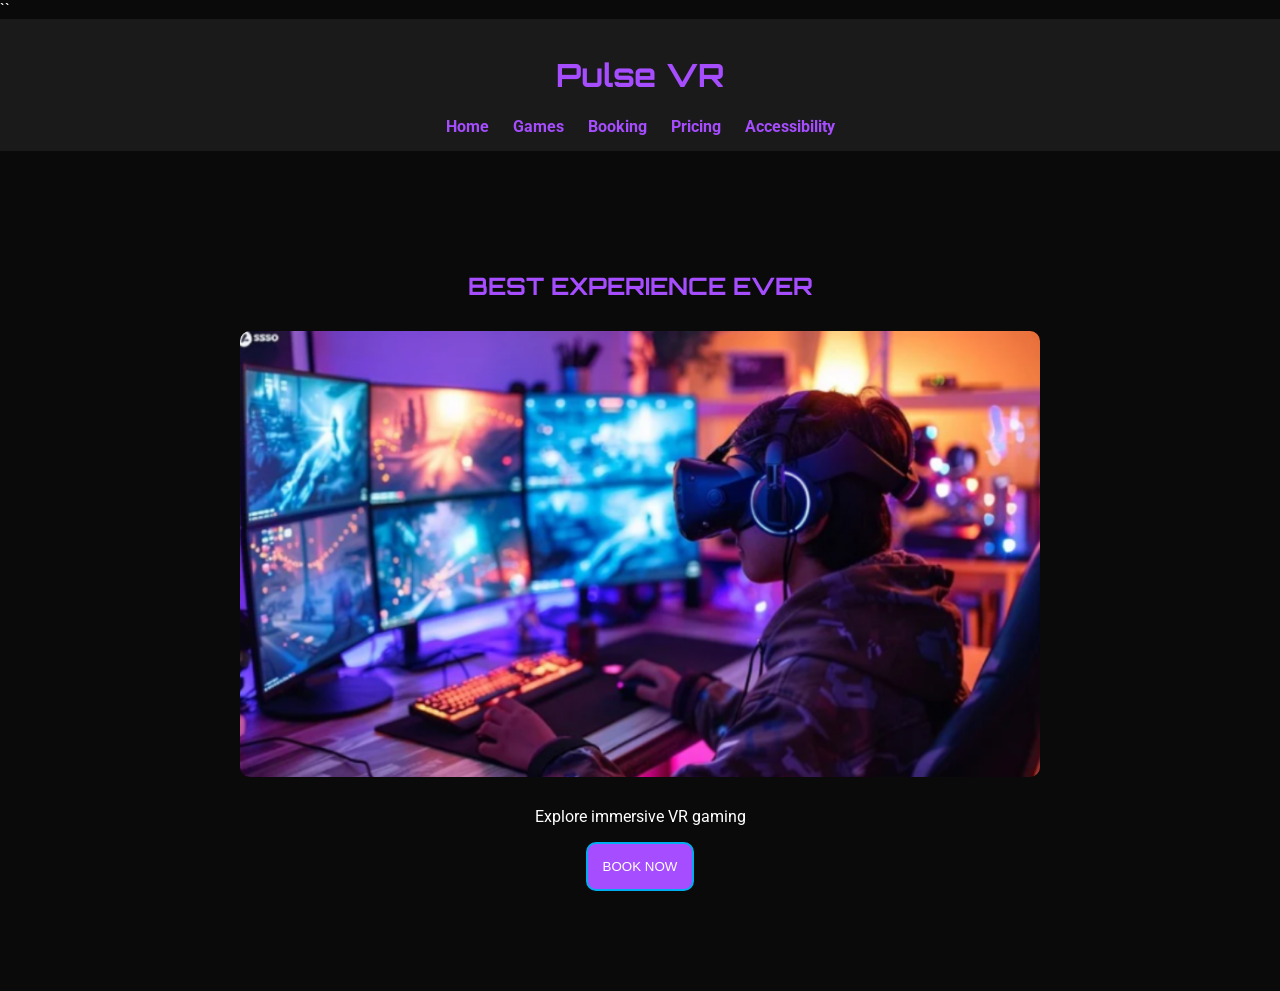
<file: index.html>
<!-- Page title shown in browser tab -->
<!DOCTYPE html>
<html>
<head>
    <title>Pulse VR</title>
<!-- Import Google fonts for styling text -->
    <link href="https://fonts.googleapis.com/css2?family=Orbitron:wght@400;700&family=Roboto:wght@300;400;500&display=swap" rel="stylesheet">
<!-- Link to external CSS file for styling -->
    <link rel="stylesheet" href="style.css">
  <!-- Link to JavaScript file for interactivity -->
``
    <script src="script.js"></script>
</head>

<body>
<!-- Header section with website title and navigation -->
<header>
    <h1>Pulse VR</h1>
<!-- Navigation menu linking to all pages -->
    <nav>
        <a href="index.html">Home</a>
        <a href="games.html">Games</a>
        <a href="booking.html">Booking</a>
        <a href="pricing.html">Pricing</a>
        <a href="accessibility.html">Accessibility</a>
    </nav>
</header>
<!-- Main hero section showing key content -->
<section class="hero">

    <h2>BEST EXPERIENCE EVER</h2>
<!-- Image representing VR experience -->
<img src="vr.jpg" class="hero-image">


    <p>Explore immersive VR gaming</p>
<!-- Button that takes user to booking page -->
    <button onclick="goBooking()">BOOK NOW</button>

</section>

</body>
</html>
</file>
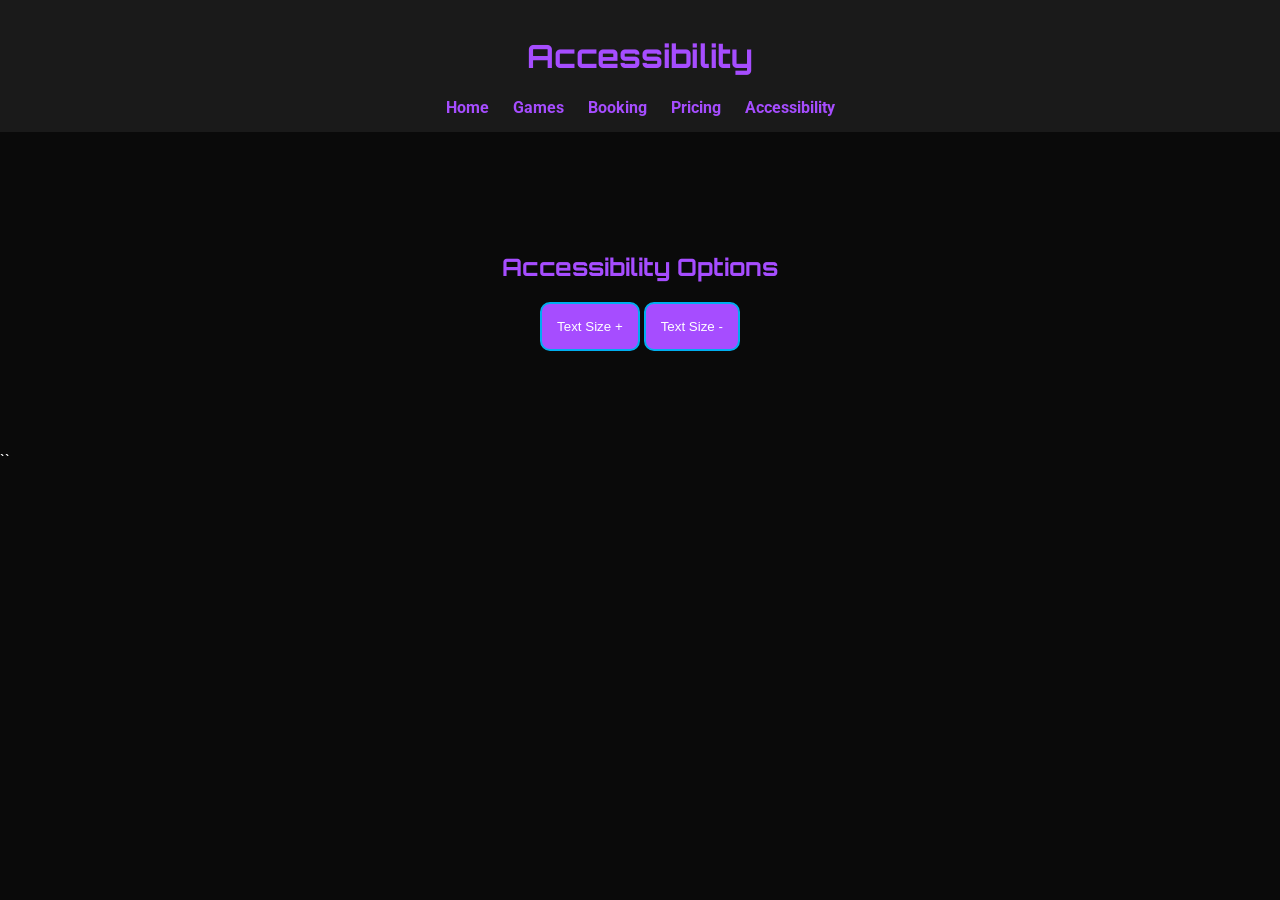
<file: accessibility.html>
<!DOCTYPE html>
<html>
<head>
    <title>Accessibility</title>

    <link href="https://fonts.googleapis.com/css2?family=Orbitron&family=Roboto&display=swap" rel="stylesheet">
    <link rel="stylesheet" href="style.css">
    <script src="script.js"></script>
</head>

<body>

<header>
    <h1>Accessibility</h1>

    <nav>
        <a href="index.html">Home</a>
        <a href="games.html">Games</a>
        <a href="booking.html">Booking</a>
        <a href="pricing.html">Pricing</a>
        <a href="accessibility.html">Accessibility</a>
    </nav>
</header>
<!-- Accessibility section for user controls -->
<section class="hero">

    <h2>Accessibility Options</h2>
<!-- Button to increase text size -->
<!-- Button to decrease text size -->
    <button onclick="increaseText()">Text Size +</button>
    <button onclick="decreaseText()">Text Size -</button>

</section>

</body>
</html>
``
</file>
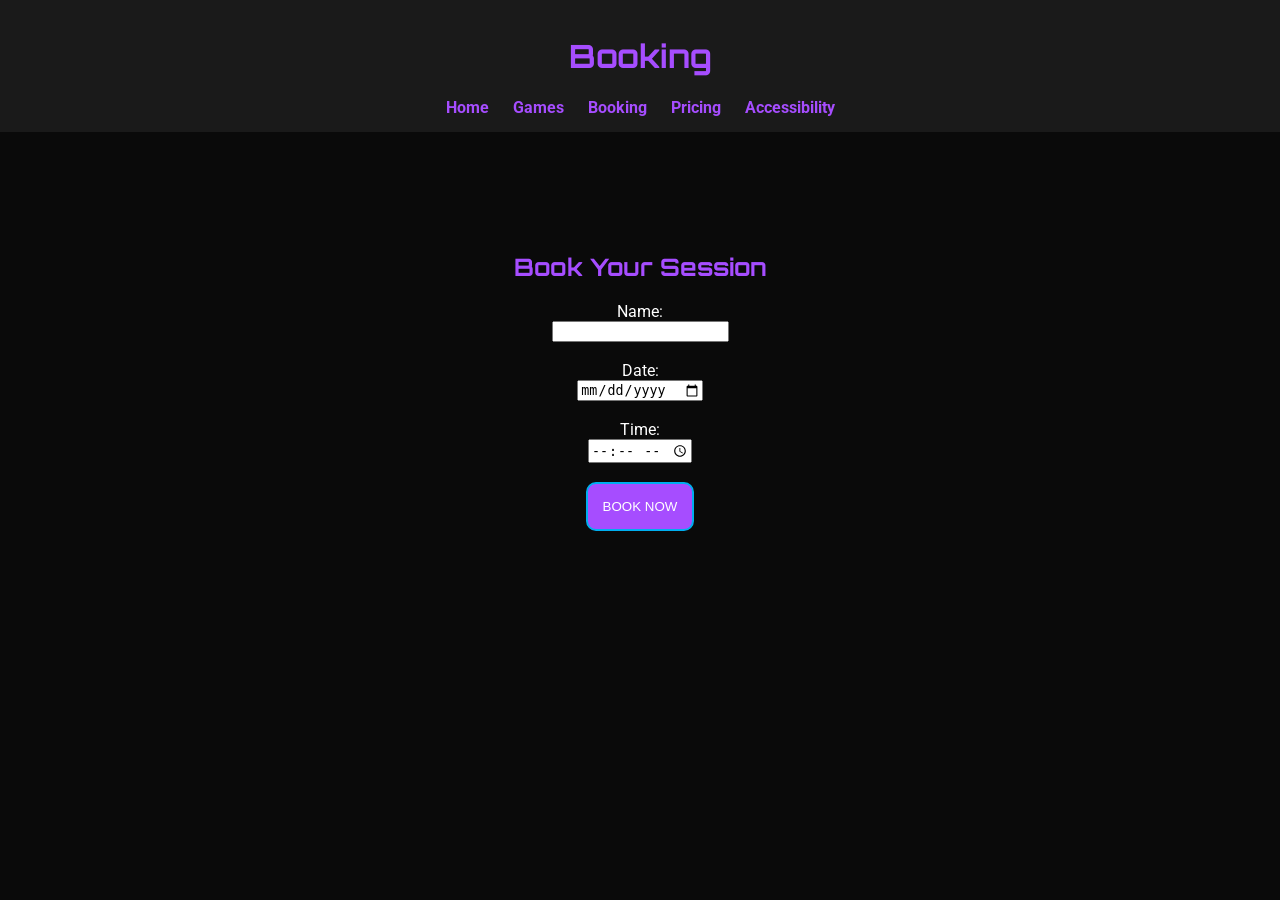
<file: booking.html>
<!DOCTYPE html>
<html>
<head>
    <title>Booking</title>

    <link href="https://fonts.googleapis.com/css2?family=Orbitron&family=Roboto&display=swap" rel="stylesheet">
    <link rel="stylesheet" href="style.css">
    <script src="script.js"></script>
</head>

<body>
<!-- Header section with page title and navigation -->
<header>
    <h1>Booking</h1>
<!-- Navigation menu linking pages -->
    <nav>
        <a href="index.html">Home</a>
        <a href="games.html">Games</a>
        <a href="booking.html">Booking</a>
        <a href="pricing.html">Pricing</a>
        <a href="accessibility.html">Accessibility</a>
    </nav>
</header>

<section class="hero">

    <h2>Book Your Session</h2>
<!-- Booking form section -->
    <label>Name:</label><br>
    <!-- Input field for user name -->
    <input type="text" id="name"><br><br>

    <label>Date:</label><br>
    <!-- Input field for selecting date -->
    
    <input type="date"><br><br>

    <label>Time:</label><br>
    <!-- Input field for selecting time -->
    <input type="time"><br><br>
<!-- Button to submit booking and trigger validation -->
    <button onclick="validateForm()">BOOK NOW</button>

</section>

</body>
</html>
</file>
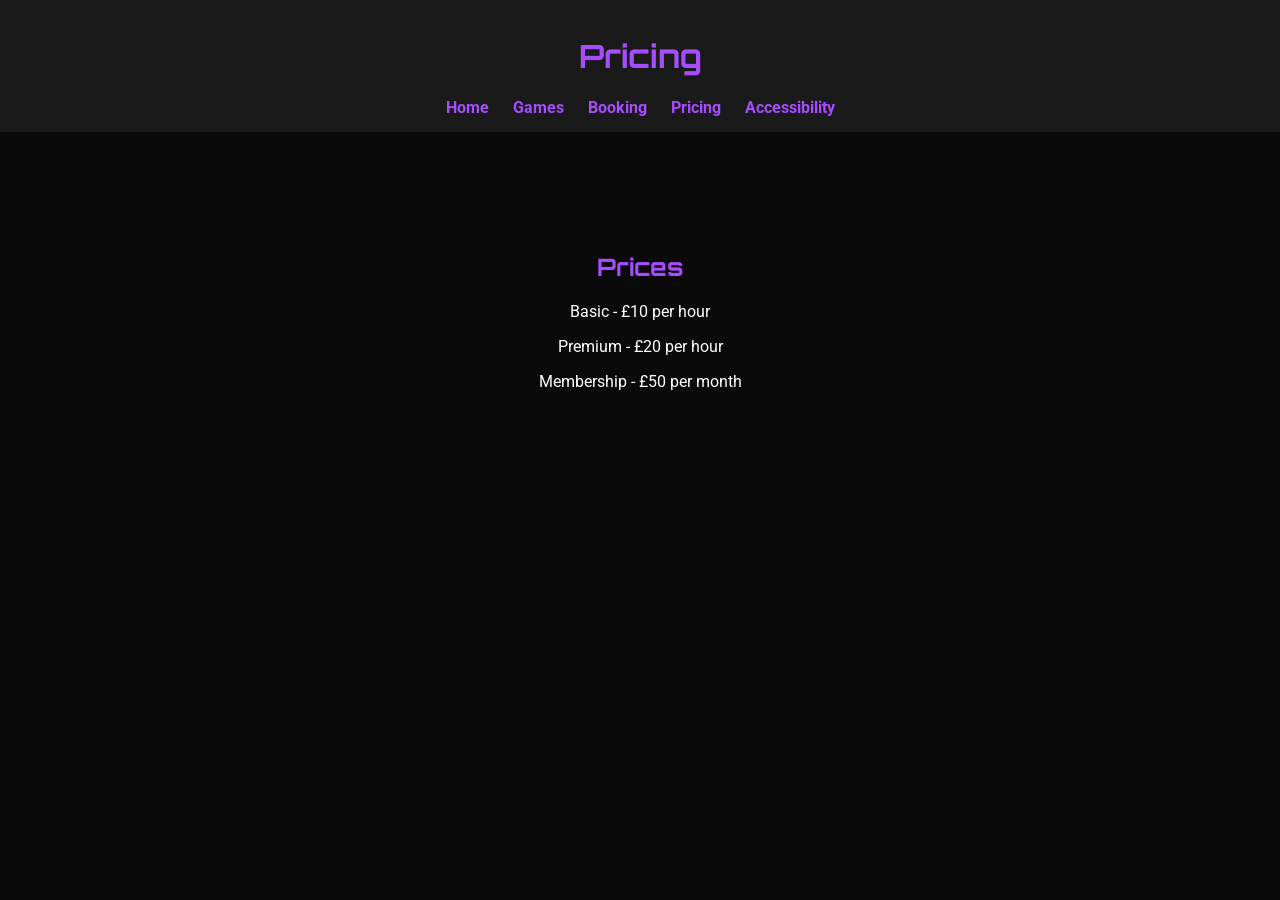
<file: pricing.html>
<!DOCTYPE html>
<html>
<head>
    <title>Pricing</title>

    <link href="https://fonts.googleapis.com/css2?family=Orbitron&family=Roboto&display=swap" rel="stylesheet">
    <link rel="stylesheet" href="style.css">
</head>

<body>

<header>
    <h1>Pricing</h1>

    <nav>
        <a href="index.html">Home</a>
        <a href="games.html">Games</a>
        <a href="booking.html">Booking</a>
        <a href="pricing.html">Pricing</a>
        <a href="accessibility.html">Accessibility</a>
    </nav>
</header>
<!-- Section showing pricing options -->
<section class="hero">
    <h2>Prices</h2>
<!-- Display of different pricing options -->
    <p>Basic - £10 per hour</p>
    <p>Premium - £20 per hour</p>
    <p>Membership - £50 per month</p>
</section>

</body>
</html>
</file>
<file: style.css>
/* Main page styling */
body {
    margin: 0;
    font-family: 'Roboto', sans-serif;
    background-color: #0A0A0A;
    color: white;
}
/* Header styling */
header {
    background-color: #1a1a1a;
    padding: 15px;
    text-align: center;
}
/* Navigation styling */
nav a {
    margin: 10px;
    color: #A64DFF;
    text-decoration: none;
    font-weight: bold;
}

nav a:hover {
    color: #00AEEF;
}

h1, h2 {
    font-family: 'Orbitron', sans-serif;
    color: #A64DFF;
}
/* Hero section */
.hero {
    text-align: center;
    padding: 100px;
}
/* Hero section */
button {
    background-color: #A64DFF;
    border: 2px solid #00AEEF;
    color: white;
    padding: 15px;
    border-radius: 10px;
    cursor: pointer;
}

button:hover {
    background-color: #00AEEF;
}
/* Game grid layout */
.grid {
    display: flex;
    justify-content: center;
    gap: 20px;
    padding: 40px;
}
/* Game card design */
.card {
    background-color: #1a1a1a;
    padding: 20px;
    border: 2px solid #00AEEF;
    border-radius: 10px;
}
.hero img {
    width: 80%;
    max-width: 800px;
    border-radius: 10px;
    margin: 30px auto;
    display: block;
}
``
</file>
